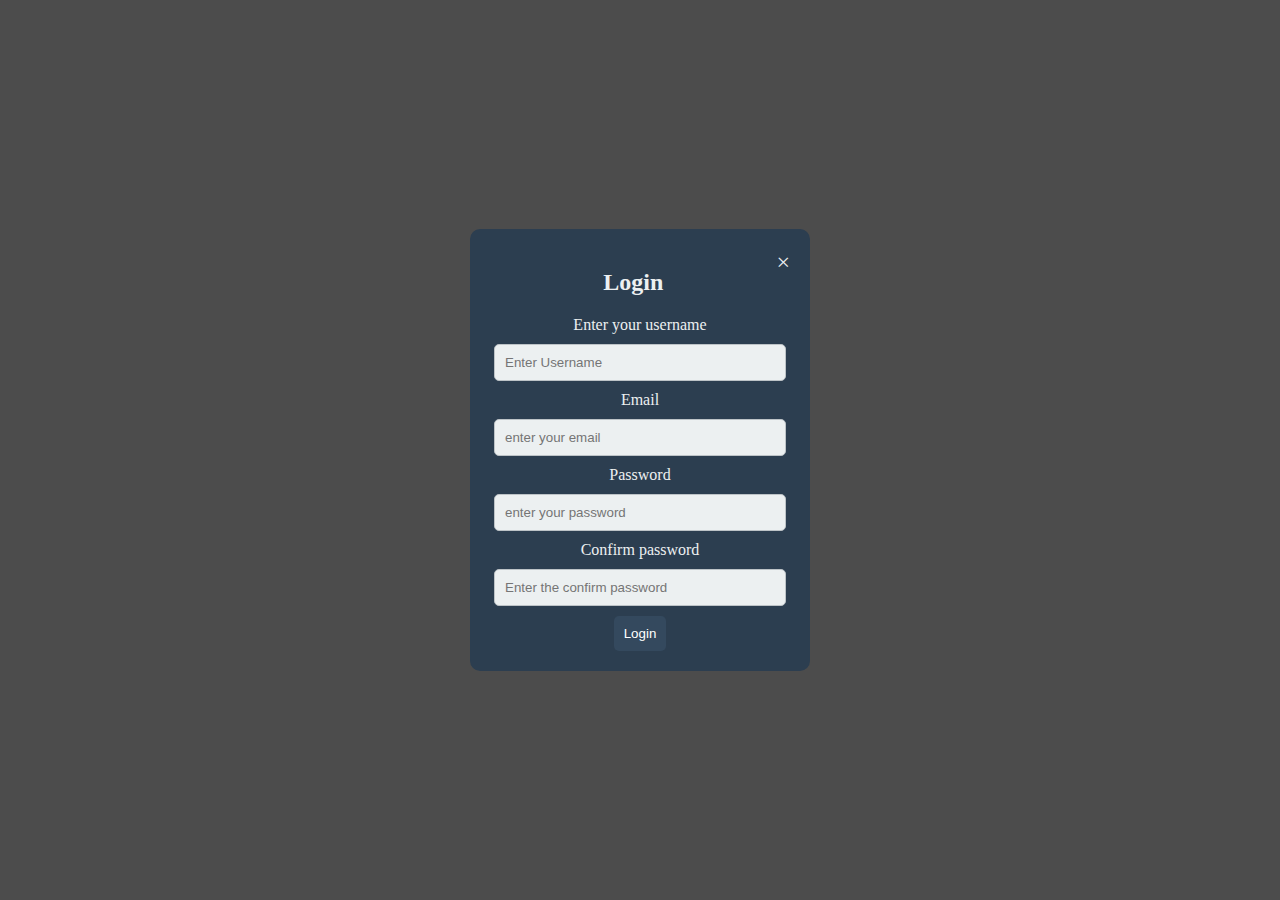
<file: signup.html>
<!DOCTYPE html>
<html lang="en">
<head>
    <meta charset="UTF-8">
    <meta name="viewport" content="width=device-width, initial-scale=1.0">
    <link rel="stylesheet" href="signup.css">
    <title>signup</title>

</head>
<body>
    <div id="login-modal" class="modal">
        <div class="modal-content">
            <span class="close" onclick="toggleLoginModal()">&times;</span>
            <h2>Login</h2>
            <label for="username">Enter your username</label>
            <input type="text" id="username" placeholder="Enter Username">
            <div>
                <label for="email" >Email</label>
                <input type="email" id="email" placeholder="enter your email">
            </div>
            
            <div>
                <label for="pass">Password</label>
                <input type="password" id="pass" placeholder="enter your password">
            </div>
            <div>
                <label for="confirmpass">Confirm password</label>
                <input type="password" id="confirmpass" placeholder="Enter the confirm password">
            </div>
            <button onclick="login()">Login</button>
        </div>
    </div>
    
</body>
</html>
</file>
<file: signup.css>
/* signup.css - Sign In (Login Modal) Styling */

.modal {
    display: none;
    position: fixed;
    top: 0;
    left: 0;
    width: 100%;
    height: 100%;
    background: rgba(0,0,0,0.7);
    display: flex;
    justify-content: center;
    align-items: center;
}

.modal-content {
    background: #2c3e50; /* dark navy blue */
    color: #ecf0f1; /* light grey */
    padding: 20px;
    border-radius: 10px;
    text-align: center;
    width: 300px;
}

.modal-content input {
    width: 90%;
    padding: 10px;
    margin: 10px 0;
    border: 1px solid #bdc3c7;
    background-color: #ecf0f1;
    color: #2c3e50;
    border-radius: 5px;
}

.modal-content button {
    background-color: #34495e; /* navy blue */
    color: white;
    padding: 10px;
    border: none;
    border-radius: 5px;
    cursor: pointer;
    transition: background-color 0.3s;
}

.modal-content button:hover {
    background-color: #2c3e50;
}

.close {
    float: right;
    font-size: 24px;
    cursor: pointer;
    color: #ecf0f1;
}
</file>
